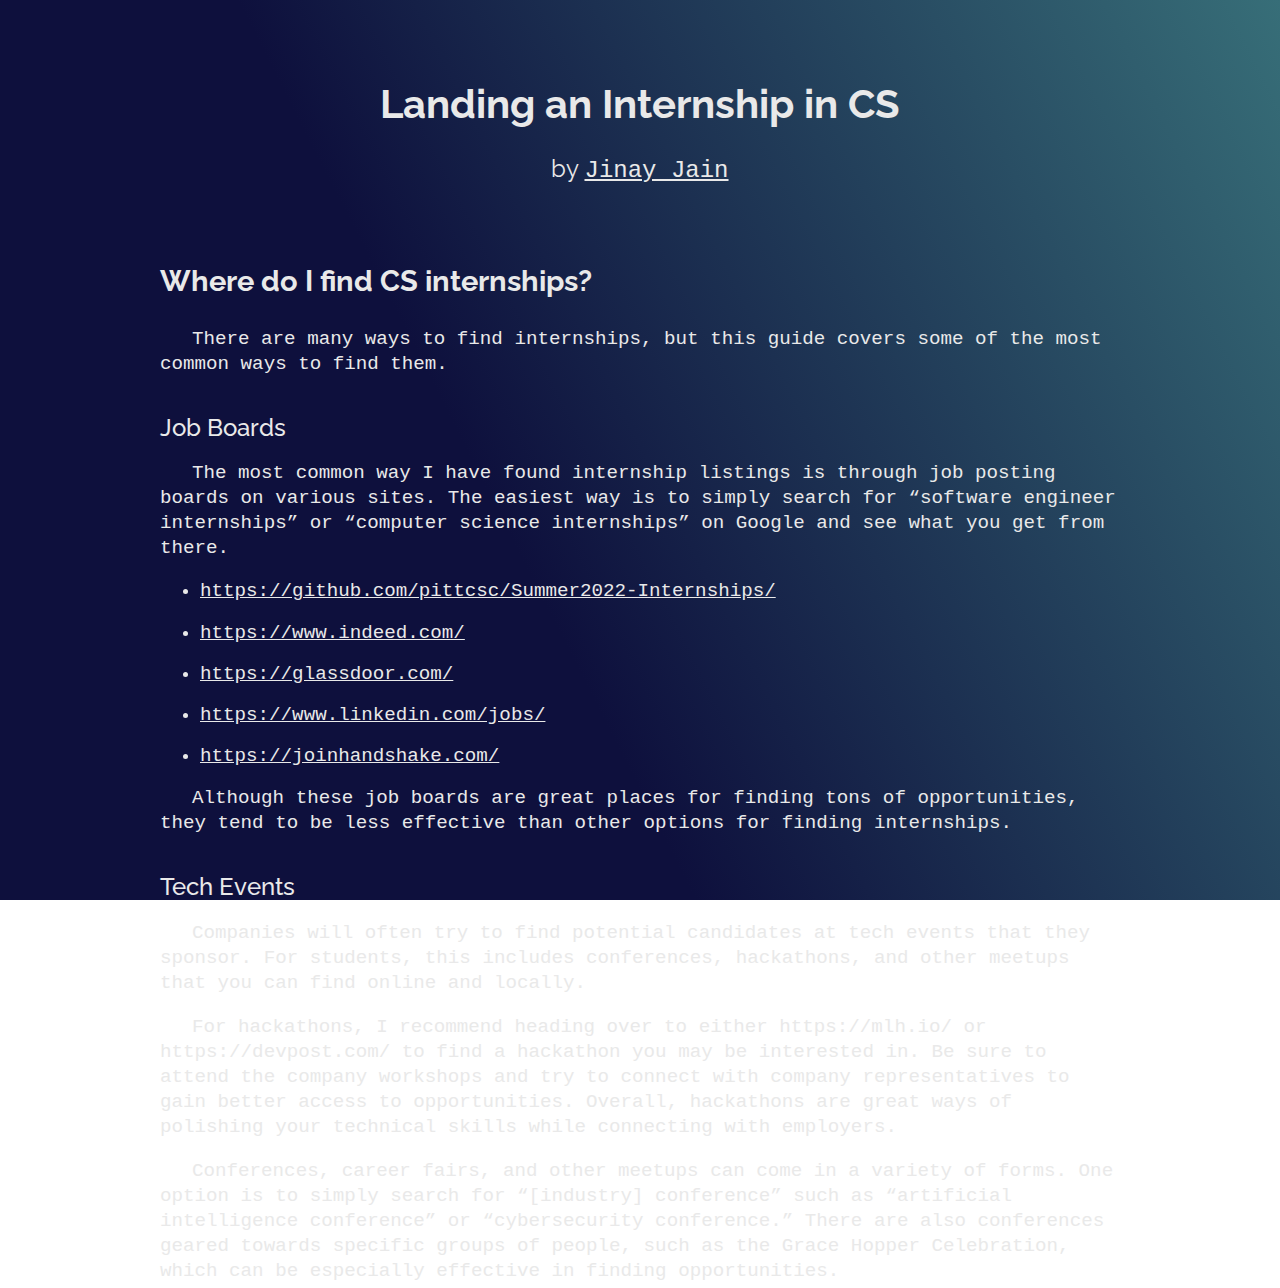
<file: internships.html>
<!DOCTYPE html>
<html lang="en">
  <head>
    <meta charset="UTF-8" />
    <meta http-equiv="X-UA-Compatible" content="IE=edge" />
    <meta name="viewport" content="width=device-width, initial-scale=1.0" />
    <title>Landing an Internship in CS</title>

    <link rel="stylesheet" href="styles.css" />
    <link rel="stylesheet" href="post.css" />
    <link
      href="https://fonts.googleapis.com/css2?family=PT+Mono&family=Raleway:wght@300;400;700&display=swap"
      rel="stylesheet"
    />
  </head>

  <body>
    <div class="container">
      <div class="heading">
        <h1 class="title">Landing an Internship in CS</h1>
        <h3 class="author">
          by

          <a href="https://jinay.dev/">Jinay Jain</a>
        </h3>
      </div>

      <section>
        <h1 class="header">Where do I find CS internships?</h1>
        <p class="content">
          There are many ways to find internships, but this guide covers some of
          the most common ways to find them.
        </p>
        <h2>Job Boards</h2>
        <p>
          The most common way I have found internship listings is through job
          posting boards on various sites. The easiest way is to simply search
          for “software engineer internships” or “computer science internships”
          on Google and see what you get from there.
        </p>
        <div>
          <p></p>
          <ul>
            <li>
              <a href="https://github.com/pittcsc/Summer2022-Internships/">
                https://github.com/pittcsc/Summer2022-Internships/</a
              >
            </li>
            <li>
              <a href="https://www.indeed.com/">https://www.indeed.com/ </a>
            </li>

            <li><a href="https://glassdoor.com/">https://glassdoor.com/</a></li>
            <li>
              <a href="https://www.linkedin.com/jobs/"
                >https://www.linkedin.com/jobs/</a
              >
            </li>
            <li>
              <a href="https://joinhandshake.com/"
                >https://joinhandshake.com/</a
              >
            </li>
          </ul>
        </div>
        <p>
          Although these job boards are great places for finding tons of
          opportunities, they tend to be less effective than other options for
          finding internships.
        </p>
        <h2>Tech Events</h2>
        <p>
          Companies will often try to find potential candidates at tech events
          that they sponsor. For students, this includes conferences,
          hackathons, and other meetups that you can find online and locally.
        </p>
        <p>
          For hackathons, I recommend heading over to either https://mlh.io/ or
          https://devpost.com/ to find a hackathon you may be interested in. Be
          sure to attend the company workshops and try to connect with company
          representatives to gain better access to opportunities. Overall,
          hackathons are great ways of polishing your technical skills while
          connecting with employers.
        </p>
        <p>
          Conferences, career fairs, and other meetups can come in a variety of
          forms. One option is to simply search for “[industry] conference” such
          as “artificial intelligence conference” or “cybersecurity conference.”
          There are also conferences geared towards specific groups of people,
          such as the Grace Hopper Celebration, which can be especially
          effective in finding opportunities.
        </p>
      </section>

      <!-- <script src="https://cdnjs.cloudflare.com/ajax/libs/p5.js/1.1.9/p5.min.js"
            integrity="sha512-WIklPM6qPCIp6d3fSSr90j+1unQHUOoWDS4sdTiR8gxUTnyZ8S2Mr8e10sKKJ/bhJgpAa/qG068RDkg6fIlNFA=="
            crossorigin="anonymous"></script>
        <script src="vis.js"></script> -->
    </div>
  </body>
</html>
</file>
<file: styles.css>
html {
  scroll-behavior: smooth;
  height: 100%;
}

body {
  margin: 0;
  padding: 0;
  background: #376e78;
  background: linear-gradient(243deg, #376e78 0%, #0e103d 60%) fixed;
}

body * {
  color: #e9e9e9;
  font-family: "PT Mono", monospace;
}

h1,
h2,
h3,
h4,
h5,
h6 {
  font-family: "Raleway", sans-serif;
}

::-moz-selection {
  background-color: #e9e9e9;
  color: #272b74;
}

::selection {
  background-color: #e9e9e9;
  color: #272b74;
}

nav {
  position: fixed;
  -webkit-transition: 0.2s;
  transition: 0.2s;
  top: 0;
  width: 100%;
  z-index: 100;
}

nav .nav-container {
  padding: 20px 40px;
  display: -webkit-box;
  display: -ms-flexbox;
  display: flex;
  -webkit-box-pack: justify;
      -ms-flex-pack: justify;
          justify-content: space-between;
  -webkit-box-align: baseline;
      -ms-flex-align: baseline;
          align-items: baseline;
}

nav .name {
  margin: 0;
  float: left;
  font-size: 1.75rem;
}

nav .name a {
  font-family: "Raleway", sans-serif;
}

nav .links {
  margin: 0;
  float: right;
  font-size: 1.1rem;
}

nav .links a {
  margin: auto 15px;
}

nav a {
  text-decoration: none;
  color: inherit;
  -webkit-transition: 0.2s;
  transition: 0.2s;
}

nav a:hover {
  text-decoration: underline;
}

footer {
  text-align: center;
  margin-top: 6rem;
  padding: 40px;
}

footer a {
  color: inherit;
}

.anchor {
  position: relative;
  top: -6rem;
}

#vis {
  position: fixed;
  width: 100vw;
  height: 100vh;
  top: 0;
  opacity: 0.5;
  z-index: -100;
}

.billboard {
  height: 100vh;
  position: relative;
}

.billboard .landing-content {
  padding: 20px;
  position: absolute;
  top: 50%;
  -webkit-transform: translate(0, -50%);
          transform: translate(0, -50%);
  left: 8vw;
}

.billboard .landing-content h1 {
  font-size: 5rem;
  margin: auto;
}

.billboard .landing-content h3 {
  margin: 2rem auto;
  font-weight: lighter;
  font-size: 2rem;
  font-family: "PT Mono", monospace;
}

.btn {
  -webkit-appearance: button;
     -moz-appearance: button;
          appearance: button;
  text-decoration: none;
  color: inherit;
  background: none;
  border: 1px solid rgba(233, 233, 233, 0.5);
  font-size: 1.25rem;
  padding: 10px 20px;
  border-radius: 0;
  -webkit-transition: 0.2s;
  transition: 0.2s;
}

.btn:hover {
  -webkit-box-shadow: 0px 0px 8px rgba(233, 233, 233, 0.3);
          box-shadow: 0px 0px 8px rgba(233, 233, 233, 0.3);
  -webkit-transform: translate(2px, -2px);
          transform: translate(2px, -2px);
}

.container {
  width: 75vw;
  margin: auto;
}

.section {
  margin-top: 4rem;
}

.section .header {
  font-size: 2.5rem;
}

.section .content {
  font-size: 1.5rem;
  line-height: 2rem;
}

.months {
  display: -webkit-box;
  display: -ms-flexbox;
  display: flex;
}

@media (max-width: 768px) {
  .months {
    display: block;
  }
}

.months .month {
  -webkit-box-flex: 1;
      -ms-flex: 1;
          flex: 1;
}

.months .month h2 {
  text-align: center;
}

.months .month p {
  font-size: 1.2rem;
}

.months .month:not(:last-child) {
  margin-right: 20px;
}

.discord {
  font-size: 30px;
  text-align: center;
}

.discord a {
  text-decoration: none;
  -webkit-transition: 0.2s;
  transition: 0.2s;
}

.discord a:hover {
  color: #bbbbbb;
}
/*# sourceMappingURL=styles.css.map */
</file>
<file: post.css>
.container {
  max-width: 1000px;
  padding: 0 10px;
}

.container section .header {
  margin: 1em auto;
  font-size: 1.8rem;
}

.container section h2,
.container section h3 {
  margin-top: 1.5em;
  font-weight: 500;
}

.container section p,
.container section li {
  font-size: 1.2rem;
}

.container section p {
  text-indent: 2rem;
  line-height: 1.3em;
}

.container section li {
  margin-bottom: 1em;
}

.heading {
  text-align: center;
  position: relative;
  margin: 5rem auto;
}

.heading .title {
  font-size: 2.5rem;
}

.heading .author {
  font-size: 1.5rem;
  font-weight: 400;
}
/*# sourceMappingURL=post.css.map */
</file>
